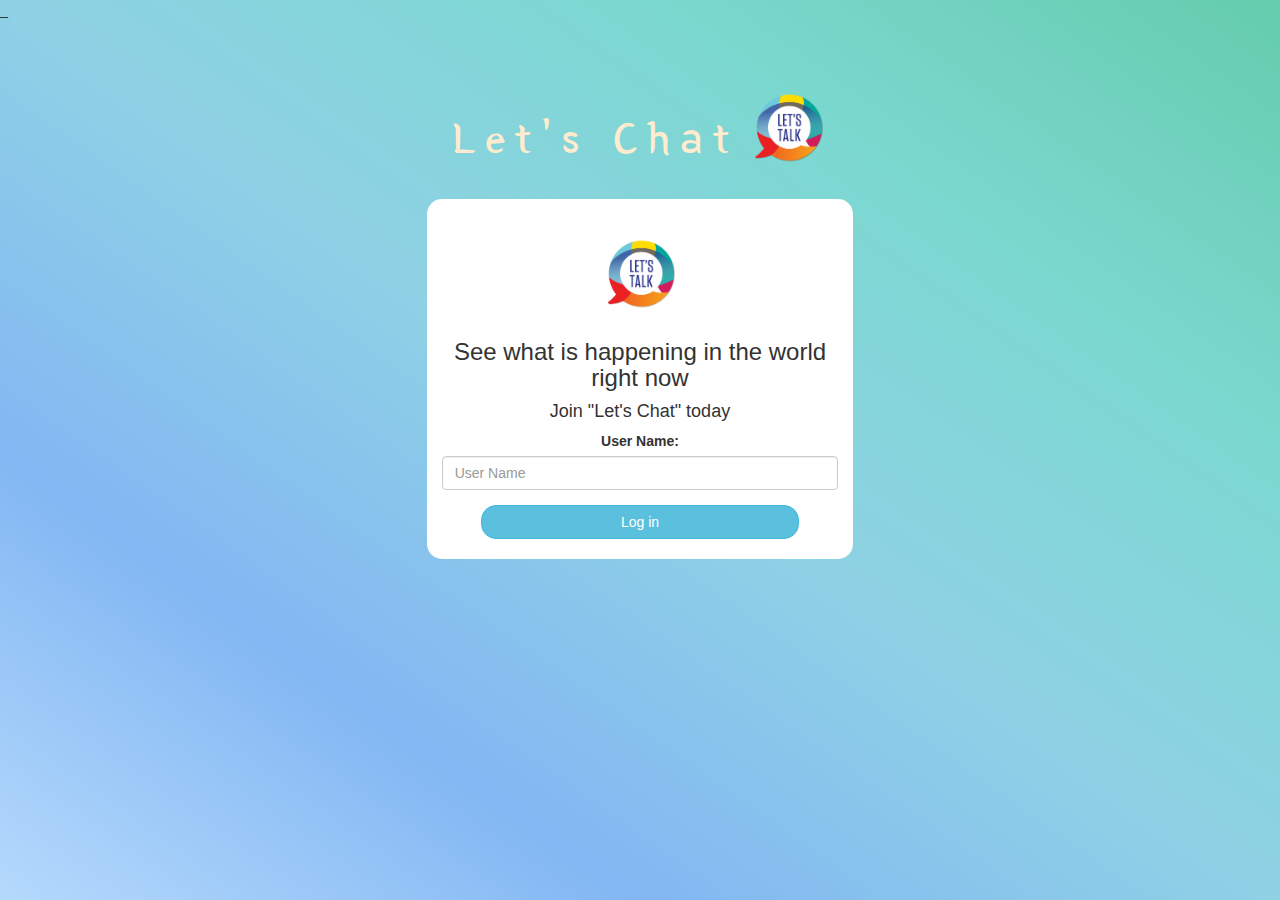
<file: index.html>
_<!DOCTYPE html>
<html>
<head>
	<title>Let's Chat</title>
<link href="https://fonts.googleapis.com/css?family=Yeon+Sung&display=swap" rel="stylesheet"><meta name="viewport" content="width=device-width, initial-scale=1">

<link rel="stylesheet" href="https://maxcdn.bootstrapcdn.com/bootstrap/3.4.0/css/bootstrap.min.css">
<script src="https://ajax.googleapis.com/ajax/libs/jquery/3.4.1/jquery.min.js"></script>
<script src="https://maxcdn.bootstrapcdn.com/bootstrap/3.4.0/js/bootstrap.min.js"></script>

<link rel="stylesheet" type="text/css" href="style.css">
<script src="kwitter.js"></script>
</head>
<body>
	
	<center>
	<h1 class="header">	
		
		Let's Chat	<sup>
	<img src="Lets-Talk-logo-transparent-768x858.png">
	</sup>
</h1>
	<div class="col-lg-4 col-md-6 col-sm-6 col-xs-11 login_div">
	<img src="Lets-Talk-logo-transparent-768x858.png" class="logo">
		<h3 >See what is happening in the world right now</h3>
		<h4 >Join "Let's Chat" today</h4>
		<div class="form-group">
		  <label >User Name:</label>
		  <input type="text" id="user_name" class="form-control" placeholder="User Name">

		</div>
		<button id="login_button" class="btn btn-info" onclick="addUser()">Log in</button>
		<br><br>
	</div>
</center>

</body>
</html>
</file>
<file: style.css>
html, body
{
  height: 100%;
  margin: 0;
}

body
{
background-image: linear-gradient(to right top, #b5d9fc, #82b7f3, #8fd1e5, #7bd8d0, #65ccad);
}

.header
{
	color: blanchedalmond;font-family: 'Yeon Sung';font-size: 45px;letter-spacing: 10px;margin-top: 80px;
}
.header img
{
	width: 80px;margin-left: -15px;
}

.login_div
{
	background: white;float: none;border-radius: 15px;
}

.logo
{
	width: 80px;margin-top: 30px;border-radius: 40px;
}

#login_button
{
	width: 80%;border-radius: 15px;
}

.room_name
{
	cursor: pointer;
	font-size: 20px;
}


#logout
{
	font-size: 20px; float: right;
}


#output
{
	padding: 10px; width:80%;background: rgba(255,255,255,0.8);border-radius: 15px;
}

.input_div_room_page
{
	width: 80%;
}

.input_div label
{
	color: white;font-size: 20px;
}


.input_div_message_page
{
	position: fixed;bottom: 0px;width: 100%;background: rgba(255,255,255,0.8);
}
.input_div_message_page label
{
	color: black;
}
.input_div_message_page #msg
{
	width: 80%;
}
.input_div_message_page button
{
	margin-top: 15px;
	width: 50%; 
}
.color_white
{
	color: white
}

.user_tick
{
	width:20px;
}
.message_h4
{
	padding-left:5px;color:grey;
}
</file>
